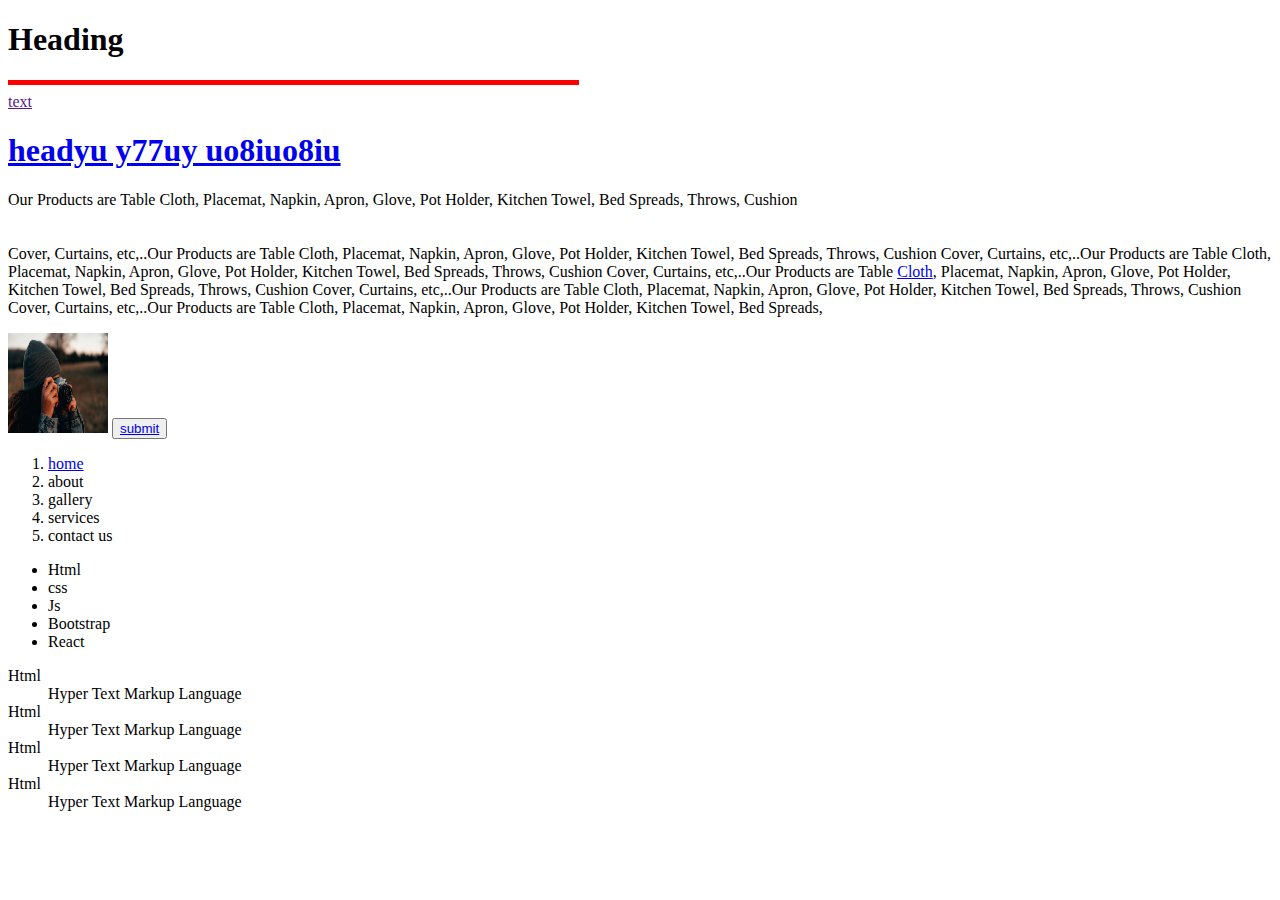
<file: html/day1/index.html>
<!DOCTYPE html>
<html>
<head>
	<title>kannan shop</title>
	<meta charset="utf-8">
	<meta name="viewport" content="width=device-width">
	<link rel="stylesheet" type="text/css" href="style.css">
	<script type="text/javascript" src="script.js"></script>
	<style type="text/css">
		body{
			/*background: blue;*/
		}
	</style>
	<script type="text/javascript">
		alert("welcome");
	</script>
	
</head>
<body>

	<!-- headings start -->
<!-- 
	<h1>helo world</h1>
	<h2>helo world</h2>
	<h3>helo world</h3>
	<h4>helo world</h4>
	<h5>helo world</h5>
	<h6>helo world</h6> -->

	<!-- headings end-->

	<!-- <p>Our Products are Table Cloth, Placemat, Napkin, Apron, Glove, Pot Holder, Kitchen Towel, Bed Spreads, Throws, Cushion<br> <br><br>Cover, Curtains, etc,..Our Products are Table Cloth, Placemat, Napkin, Apron, Glove, Pot Holder, Kitchen Towel, Bed Spreads, Throws, Cushion Cover, Curtains, etc,..Our Products are Table Cloth, Placemat, Napkin, Apron, Glove, Pot Holder, Kitchen Towel, Bed Spreads, Throws, Cushion Cover, Curtains, etc,..Our Products are Table Cloth, Placemat, Napkin, Apron, Glove, Pot Holder, Kitchen Towel, Bed Spreads, Throws, Cushion Cover, Curtains, etc,..Our Products are Table Cloth, Placemat, Napkin, Apron, Glove, Pot Holder, Kitchen Towel, Bed Spreads, Throws, Cushion Cover, Curtains, etc,..Our Products are Table Cloth, Placemat, Napkin, Apron, Glove, Pot Holder, Kitchen Towel, Bed Spreads,        Throws, Cushion Cover, Curtains, etc,..</p>

	<pre>No. 74,
	Periyar Salai, Vengamedu, 
Karur – 639006, 
Tamilnadu, India.</pre>

	<button>click here</button>
	<img src="https://tse1.mm.bing.net/th?id=OIP.1YM53mG10H_U25iPjop83QHaEo&pid=Api&P=0&h=180">
	<img src="./images/sample.jpg"> -->


<h1>Heading</h1>

<hr size="5px" width="45%" noshade="none" align="left" color="red">

<!-- anchor tag  text,image,button -->
<a href="">text</a>

<h1><a href="contact.html">headyu y77uy uo8iuo8iu</a>  </h1>
<p>Our Products are Table Cloth, Placemat, Napkin, Apron, Glove, Pot Holder, Kitchen Towel, Bed Spreads, Throws, Cushion<br> <br><br>Cover, Curtains, etc,..Our Products are Table Cloth, Placemat, Napkin, Apron, Glove, Pot Holder, Kitchen Towel, Bed Spreads, Throws, Cushion Cover, Curtains, etc,..Our Products are Table Cloth, Placemat, Napkin, Apron, Glove, Pot Holder, Kitchen Towel, Bed Spreads, Throws, Cushion Cover, Curtains, etc,..Our Products are Table <a href="https://www.apple.com/in/shop/buy-iphone/iphone-15/6.1-inch-display-128gb-blue?afid=p238%7CsJpPZKNqH-dc_mtid_187079nc38483_pcrid_674224198308_pgrid_153710579459_pntwk_g_pchan_online_pexid__&cid=aos-IN-kwgo-pla-iphone--slid---product-MTP43HN%2FA-IN">Cloth</a>, Placemat, Napkin, Apron, Glove, Pot Holder, Kitchen Towel, Bed Spreads, Throws, Cushion Cover, Curtains, etc,..Our Products are Table Cloth, Placemat, Napkin, Apron, Glove, Pot Holder, Kitchen Towel, Bed Spreads, Throws, Cushion Cover, Curtains, etc,..Our Products are Table Cloth, Placemat, Napkin, Apron, Glove, Pot Holder, Kitchen Towel, Bed Spreads,      </p>

<a href="index.html"><img src="./images/sample.jpg" width="100px" height="100px"></a>

<button><a href="service.html">submit</a></button>

<ol>
	<li><a href="index.html">home</a></li>
	<li>about</li>
	<li>gallery</li>
	<li>services</li>
	<li>contact us</li>
</ol>
<ul>
	<li>Html</li>
	<li>css</li>
	<li>Js</li>
	<li>Bootstrap</li>
	<li>React</li>
</ul>

<dl>
	<dt>Html</dt>
	<dd>Hyper Text Markup Language</dd>
	<dt>Html</dt>
	<dd>Hyper Text Markup Language</dd>
	<dt>Html</dt>
	<dd>Hyper Text Markup Language</dd>
	<dt>Html</dt>
	<dd>Hyper Text Markup Language</dd>
</dl>






	
</body>
</html>
</file>
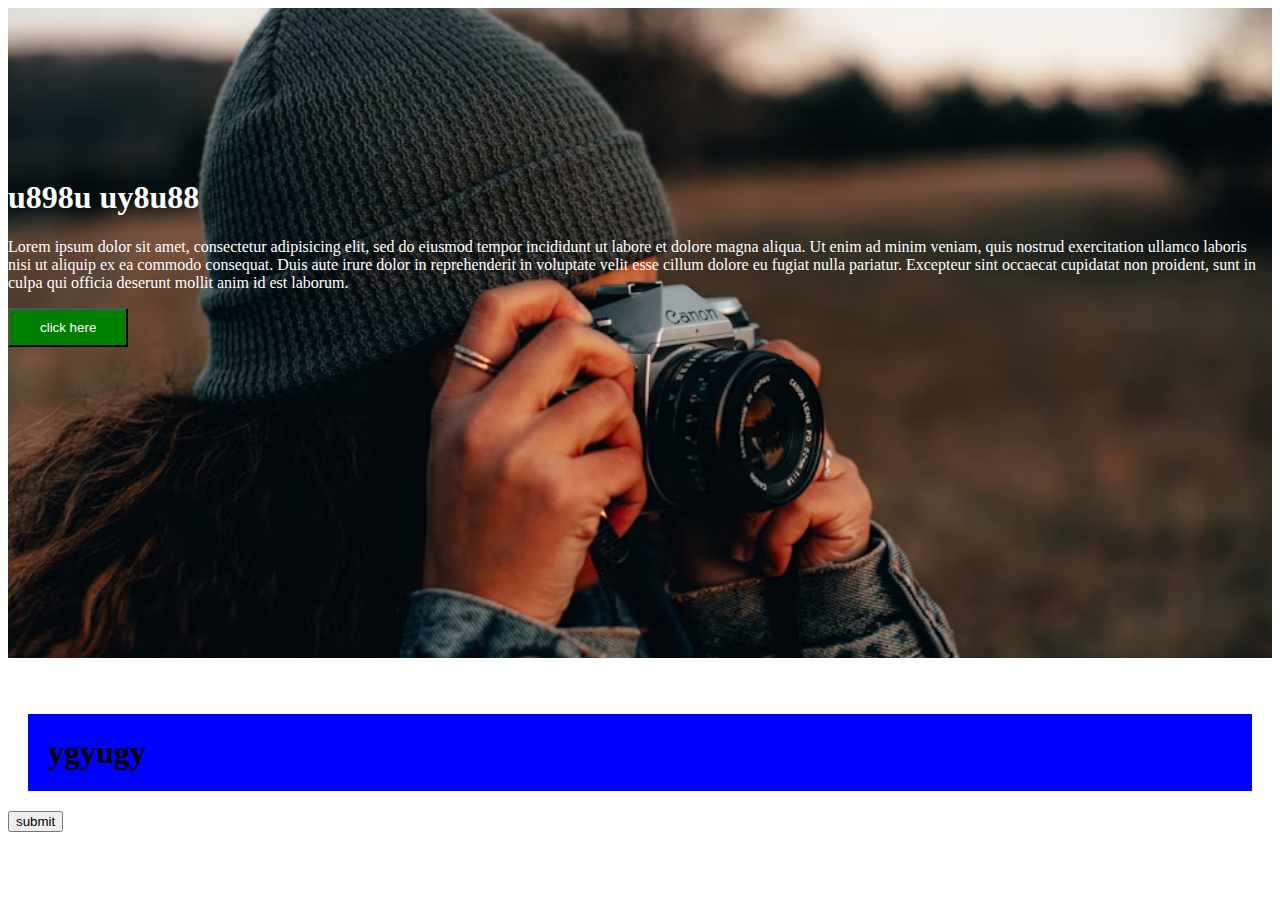
<file: html/day1/about.html>
<!DOCTYPE html>
<html>
<head>
	<meta charset="utf-8">
	<meta name="viewport" content="width=device-width, initial-scale=1">
	<title>about page</title>
	<style type="text/css">
		.about{
			background-image: url("./images/sample.jpg");
			background-repeat: no-repeat;
			background-size: cover;
			background-position: center;
			height: 500px;
			color: white;
			padding-top: 150px;
/* 100px => top,bottom,left,right
100px 200px => top,bottom  and left,right
100px 0px 0px 0px; => top,right,bottom,left
	*/
		}
		.about button a{
			text-decoration: none;
			color: white;



		}
		.about button{
			background-color: green;
			color: white;
			padding: 10px 30px;
		}
	</style>
</head>
<body>
<section class="about">
	<h1>u898u uy8u88</h1>
	<p> Lorem ipsum dolor sit amet, consectetur adipisicing elit, sed do eiusmod
	tempor incididunt ut labore et dolore magna aliqua. Ut enim ad minim veniam,
	quis nostrud exercitation ullamco laboris nisi ut aliquip ex ea commodo
	consequat. Duis aute irure dolor in reprehenderit in voluptate velit esse
	cillum dolore eu fugiat nulla pariatur. Excepteur sint occaecat cupidatat non
	proident, sunt in culpa qui officia deserunt mollit anim id est laborum.</p>
	<button><a href="">click here</a></button>

</section>

<br>
<br>

<style type="text/css">
	.ytu{
		background-color: blue;
		padding: 20px;
		margin: 20px;
	}
</style>
<h1 class="ytu">ygyugy</h1>
<button>submit</button>



<script type="text/javascript">

// datatypes => primitive , non-primitive 

// primitive => number,string,Boolean,undefined,null

//  number 

	let a=1.7;   // int=> 12,float => 1.2,double => 43.54  => number

	console.log(typeof a);

// String 

	let name="pavithra"; // 'i am pavithra'

	console.log(typeof name);

// boolean 

	let female=false; // true or false

	console.log(typeof female);

// undefined 

	let msg;

	console.log(typeof msg);

// null

	let tropy=null;

	console.log(typeof tropy);

// non-primitive => array,function,object

// array

	// let array-name = [1,2,3,4,5,6,7,8,9,10];
	// multiple values store

	let studentids =[1,2,3,4,5,54,"pavi",4];

	// index
	console.log(studentids);
	console.log(studentids[5]);
	console.log(studentids[7]);







</script>

</body>
</html>
</file>
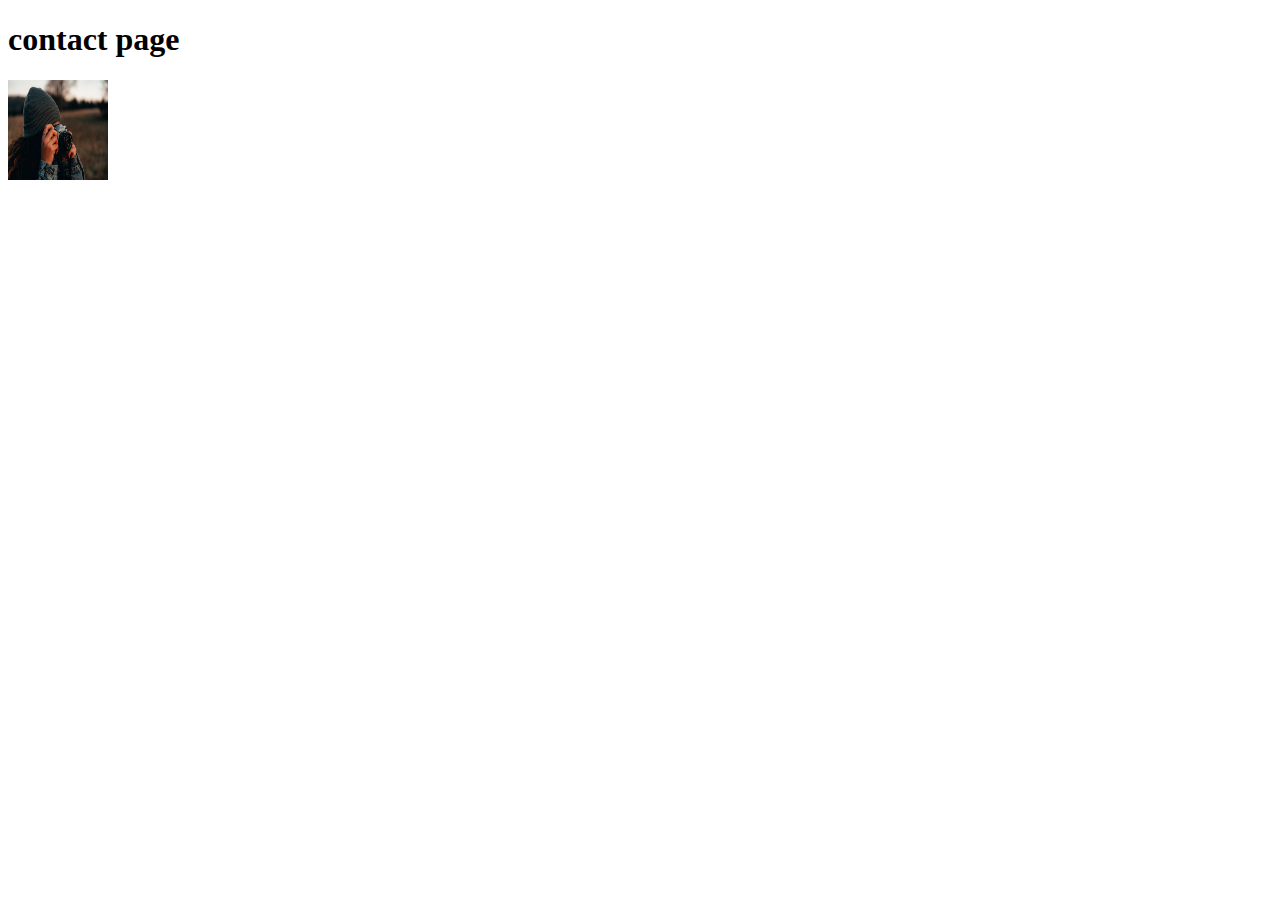
<file: html/day1/contact.html>
<!DOCTYPE html>
<html>
<head>
	<meta charset="utf-8">
	<meta name="viewport" content="width=device-width, initial-scale=1">
	<title>about page</title>
</head>
<body>

	<h1>contact page</h1>
	<a href="index.html"><img src="./images/sample.jpg" width="100px" height="100px" alt="girl image"></a>

</body>
</html>
</file>
<file: html/day1/style.css>
body{
	/*background: red;*/
}
</file>
